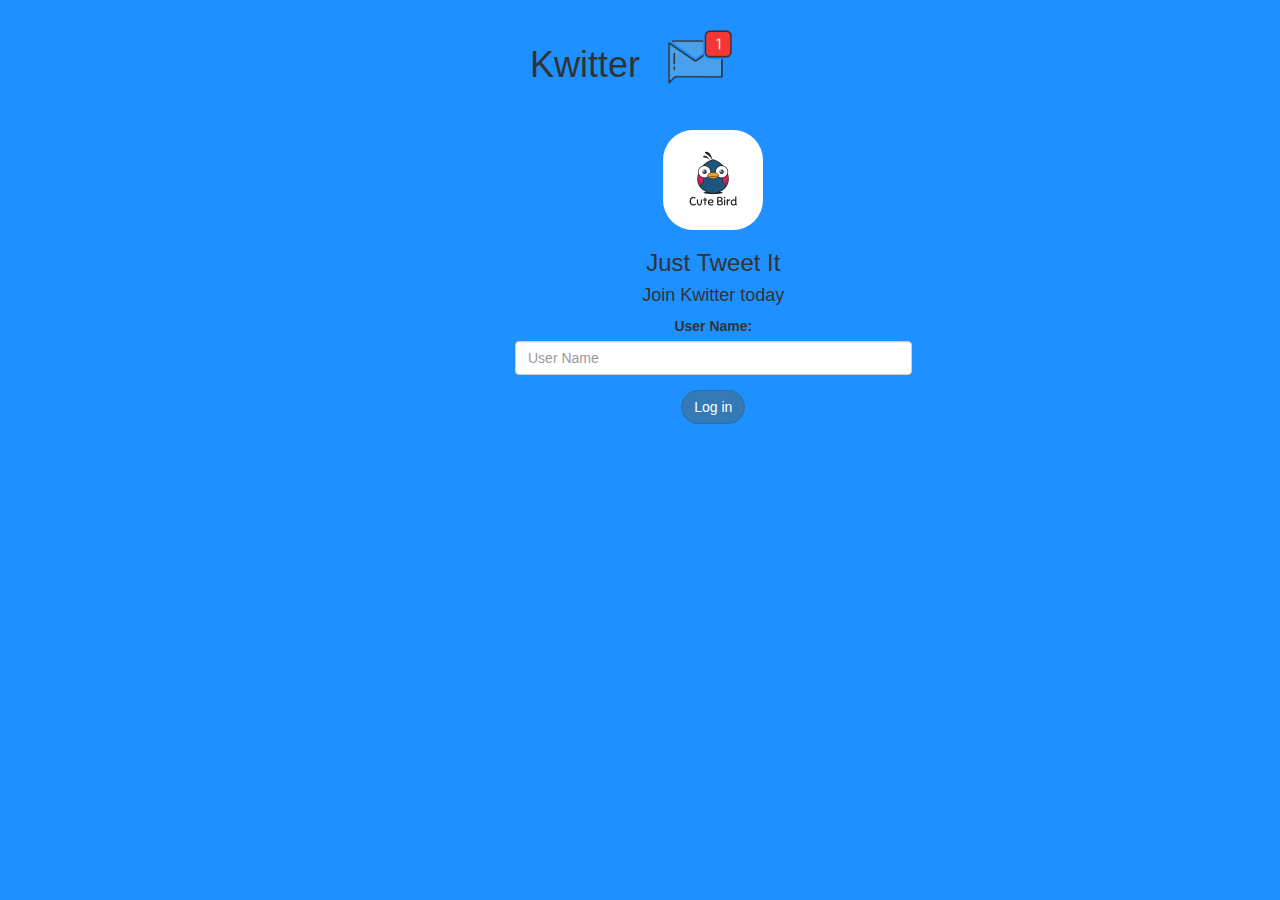
<file: index.html>
<!DOCTYPE html>
<html>
<head>
	<title>Kwitter</title>
<link href="https://fonts.googleapis.com/css?family=Yeon+Sung&display=swap" rel="stylesheet"><meta name="viewport" content="width=device-width, initial-scale=1">

<link rel="stylesheet" href="https://maxcdn.bootstrapcdn.com/bootstrap/3.4.0/css/bootstrap.min.css">
<script src="https://ajax.googleapis.com/ajax/libs/jquery/3.4.1/jquery.min.js"></script>
<script src="https://maxcdn.bootstrapcdn.com/bootstrap/3.4.0/js/bootstrap.min.js"></script>

<link rel="stylesheet" type="text/css" href="style.css">
<script src="main.js"></script>
</head>
<body>
<center>
	<h1 class="header">	
		Kwitter	<sup>
            <img src="m2.png" height="100" width="100">
	</sup>
</h1>
	
	<div class="col-lg-4 col-md-6 col-sm-6 col-xs-11 login_div" id="div1">
		<img src="logo.png" class="logo" height="100" width="100" id="cutebird">
			<h3 >Just Tweet It</h3>
			<h4 >Join Kwitter today</h4>
			<div class="form-group">
			  <label >User Name:</label>
			  <input type="text" id="user_name" class="form-control" placeholder="User Name">
			</div>
			<button id="login_button" class="btn btn-primary" onclick="addUser()">Log in</button>
			<br><br>
		</div>
	</center>
</body>
</html>
</file>
<file: style.css>
body
{
background-color: dodgerblue;
font-family: 'Segoe UI', Tahoma, Geneva, Verdana, sans-serif;
}

#div1
{
    margin-left: 500px;
}

#cutebird
{
border-radius: 30px;
}

#logout
{
	font-size: 20px; float: right;
}

#add_room
{
    margin-left:700px;
    border-radius:30px; 
    cursor:pointer;
}

#TR
{
    margin-left:650px;
}

#login_button
{
    border-radius:30px;
    cursor:pointer;
}

#KTR
{
    margin-left:100px;
}

#output
{
	padding: 10px; width:80%;background: rgba(255,255,255,0.8);border-radius: 15px;
    margin-left:150px ;
}

.input_div_room_page
{
	width:80%;
    height:50;
}

.container
{
    float:center;
}
</file>
